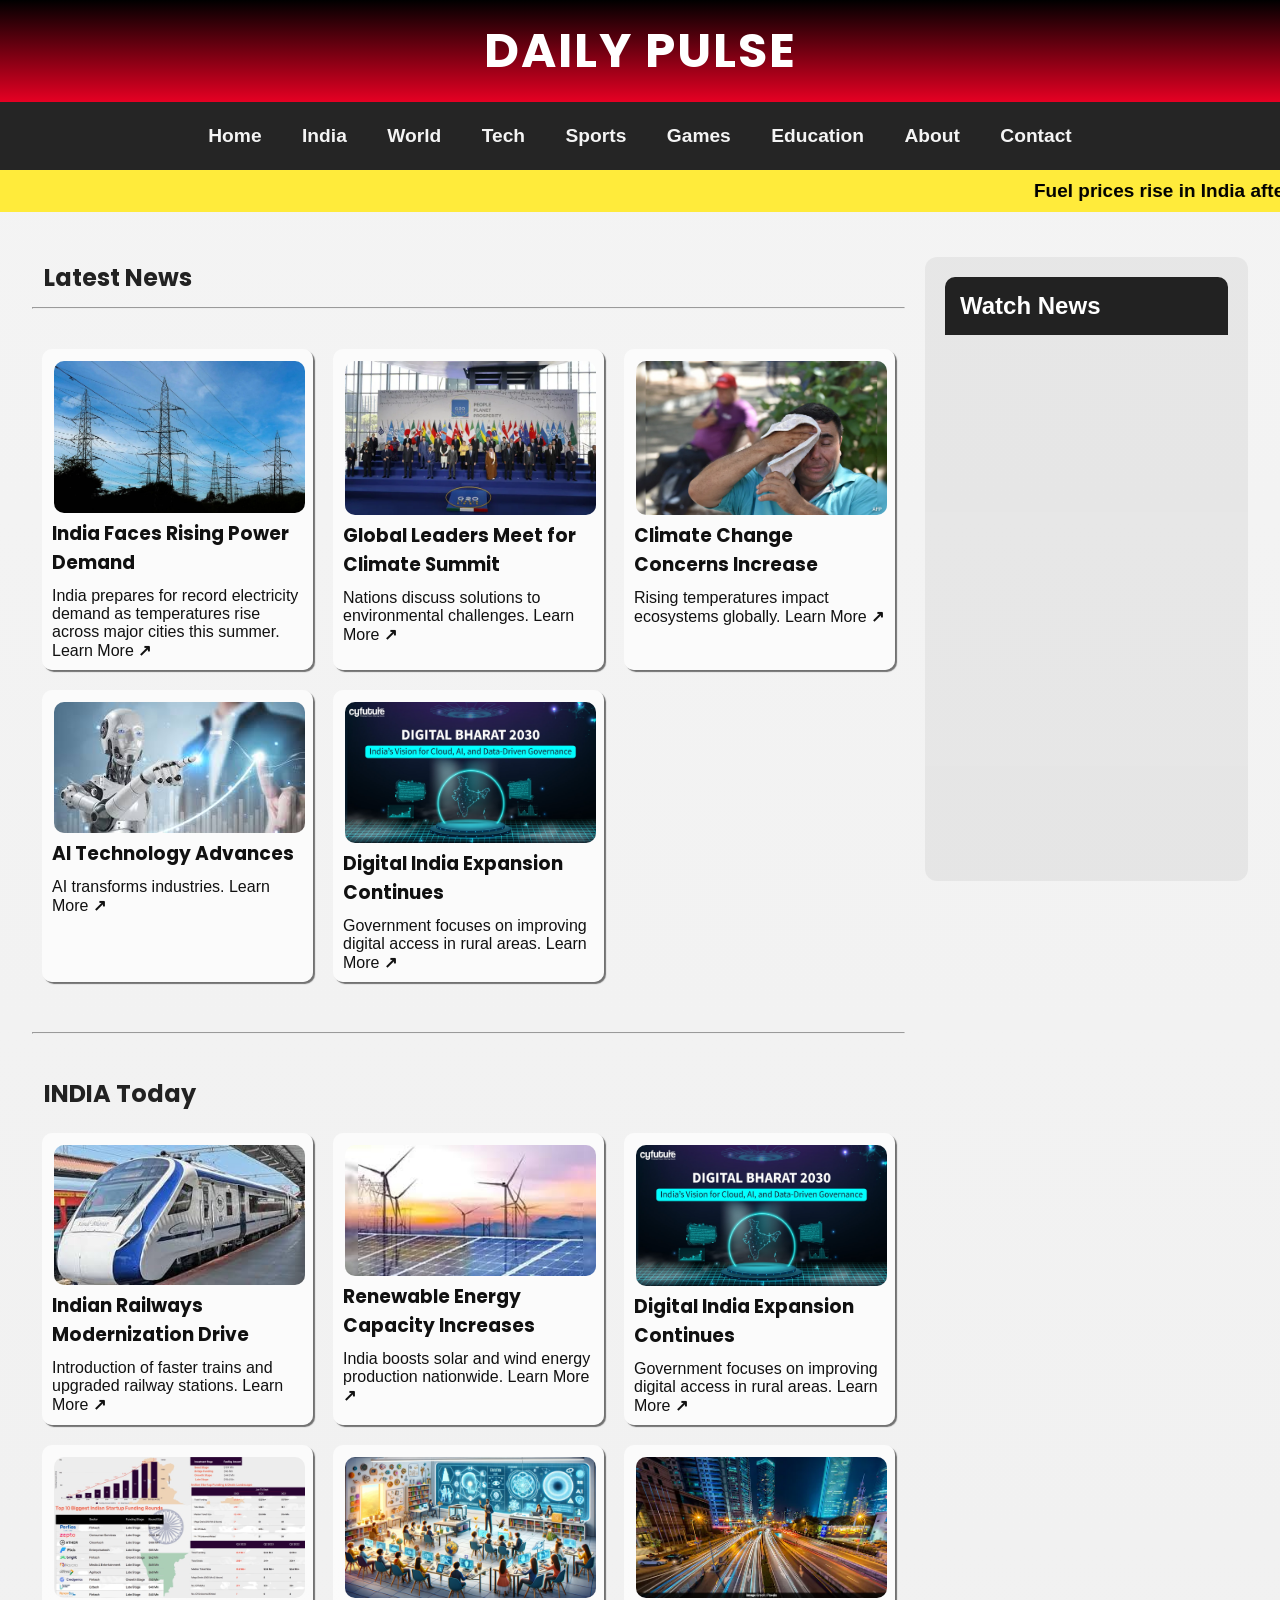
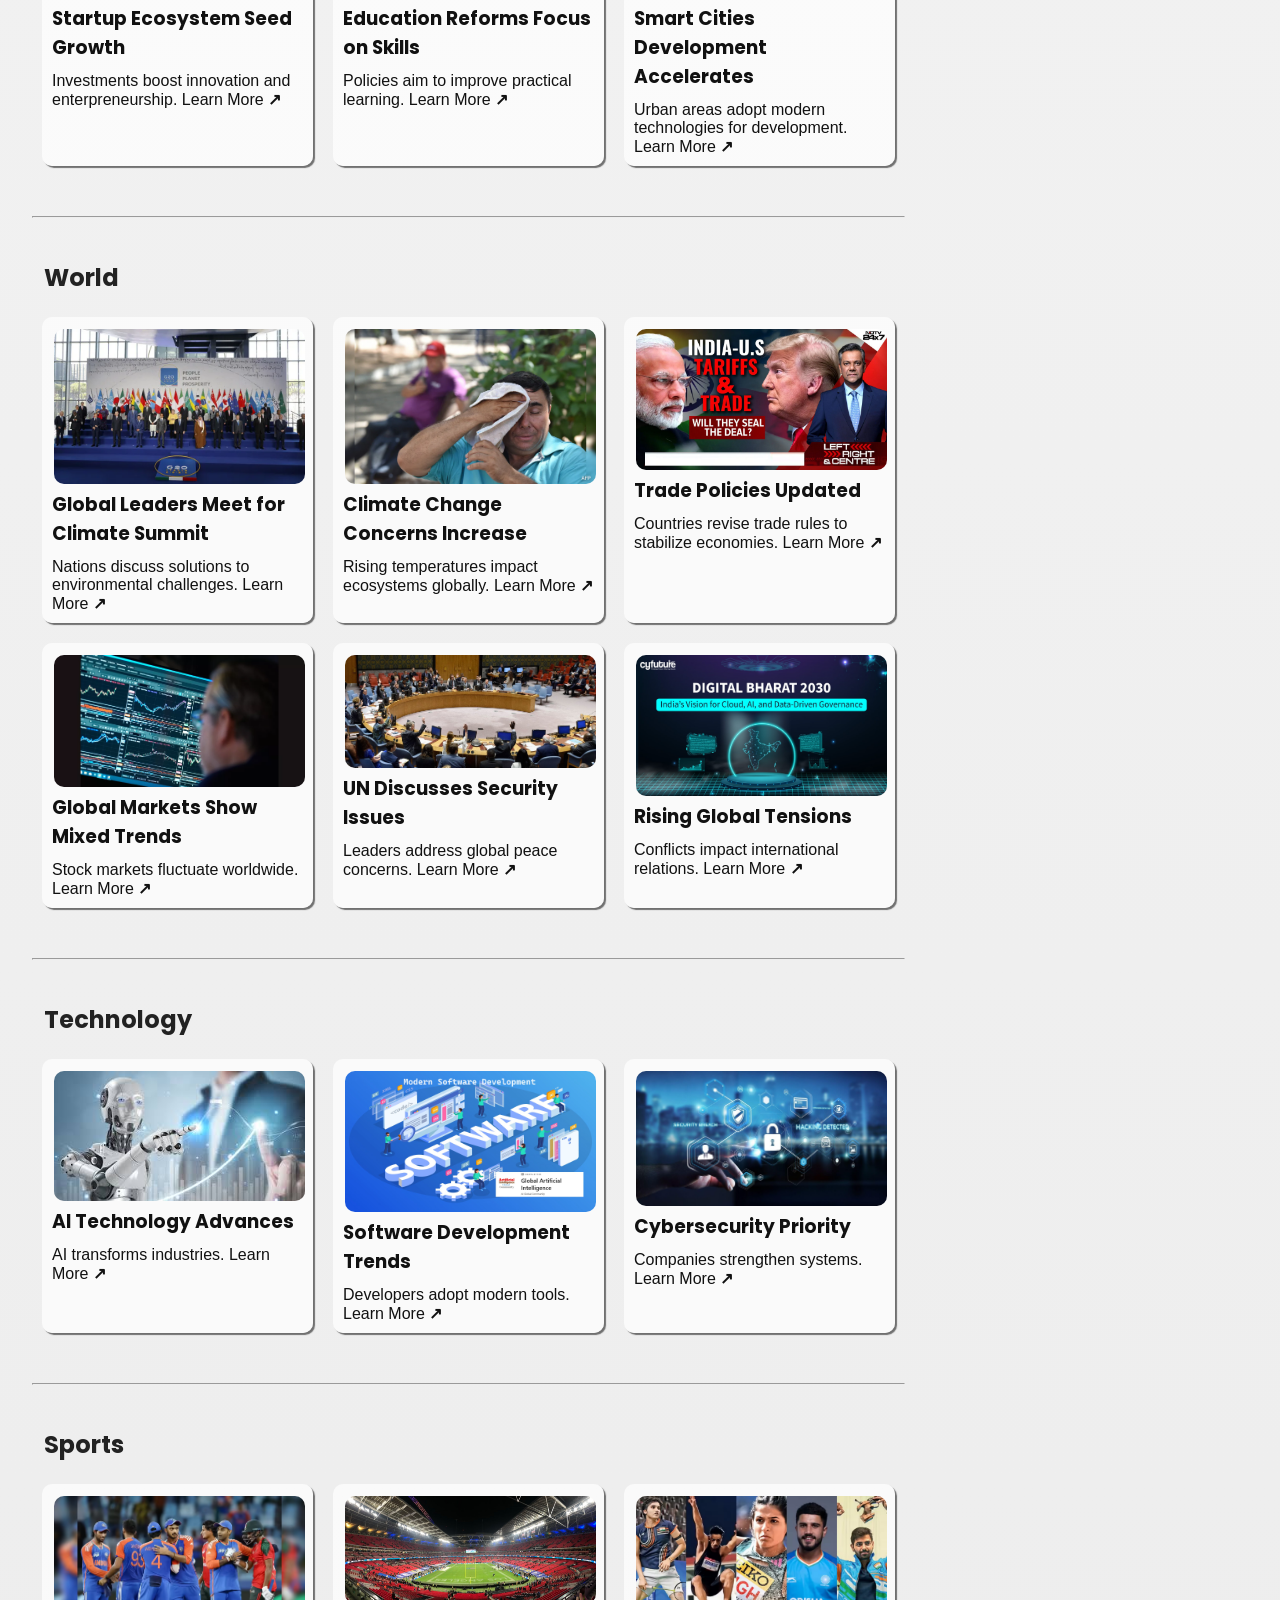
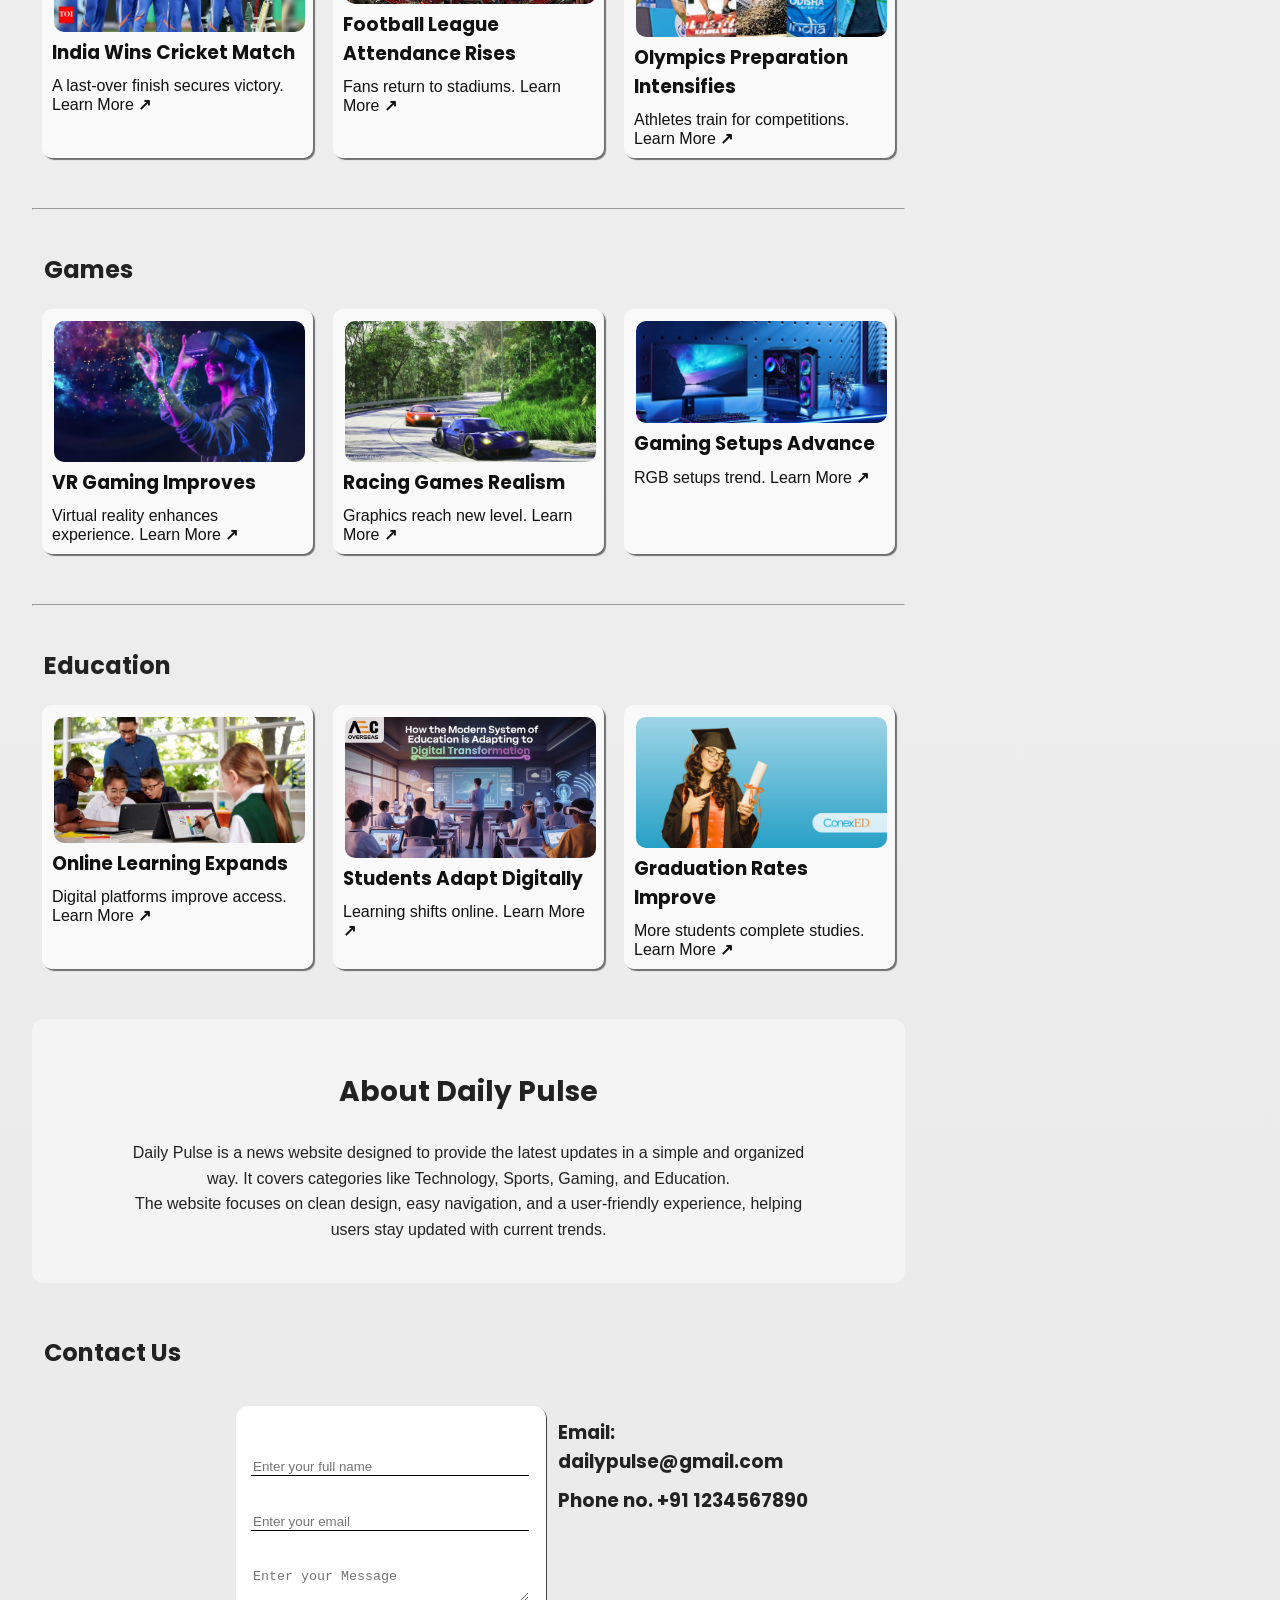
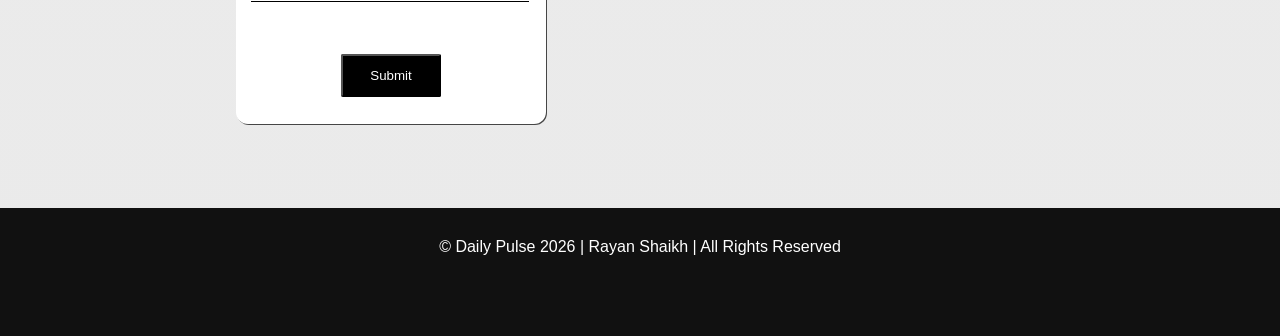
<file: index.html>
<!DOCTYPE html>
<html lang="en">

<head>
    <meta charset="UTF-8">
    <meta name="viewport" content="width=device-width, initial-scale=1.0">
    <title>Daily Pulse</title>
    <link href="https://fonts.googleapis.com/css2?family=Poppins:wght@400;600&display=swap" rel="stylesheet">
    <link rel="icon" type="image/png" href="favicon.png">
    <link rel="stylesheet" href="style.css">
</head>

<body>
    <header>
        <h1>Daily Pulse</h1>
    </header>
    <nav>
        <a href="index.html">Home</a>
        <a href="#India">India</a>
        <a href="#World">World</a>
        <a href="#Tech">Tech</a>
        <a href="#Sports">Sports</a>
        <a href="#Games">Games</a>
        <a href="#Education">Education</a>
        <a href="#About">About</a>
        <a href="#Contact">Contact</a>
    </nav>
    <marquee behavior="scroll" direction="left" scrollamount="7">
        Fuel prices rise in India after private retailer hike | PM Modi to inaugurate Noida International Airport |
        India prepares for high power demand amid summer heat | Middle East tensions escalate affecting global oil
        prices | Indian Sailing League launches in Shillong
    </marquee>
    <main>
        <div class="container">
            <div class="sections">
                <h2>Latest News</h2>
                <hr id="Home">
                <section id="Home">
                    <div class="newscard">
                        <a
                            href="https://www.ndtv.com/india-news/heatwaves-drove-1-3rd-of-rise-in-indias-power-demand-during-2024-summer-report-8112627">
                            <img src="ind1.jpg" alt="news1">
                            <h3>India Faces Rising Power Demand</h3>
                            <p>India prepares for record electricity demand as temperatures rise across major cities
                                this
                                summer. Learn More <b>↗</b></p>
                        </a>
                    </div>
                    <div class="newscard">
                        <a href="https://www.ndtv.com/topic/world-leaders-climate-summit">
                            <img src="world1.webp" alt="news1">
                            <h3>Global Leaders Meet for Climate Summit</h3>
                            <p>Nations discuss solutions to environmental challenges. Learn More <b>↗</b></p>
                        </a>
                    </div>
                    <div class="newscard">
                        <a
                            href="https://www.ndtv.com/world-news/heat-not-floods-may-become-climate-changes-biggest-killer-climate-impact-lab-mortality-report-11264040">
                            <img src="world2.webp" alt="news1">
                            <h3>Climate Change Concerns Increase</h3>
                            <p>Rising temperatures impact ecosystems globally. Learn More <b>↗</b></p>
                        </a>
                    </div>
                    <div class="newscard">
                        <a
                            href="https://www.thehindu.com/business/smarter-faster-stronger-how-ai-is-transforming-manufacturing/article69801104.ece">
                            <img src="tech1.jpg" alt="">
                            <h3>AI Technology Advances</h3>
                            <p>AI transforms industries. Learn More <b>↗</b></p>
                        </a>
                    </div>


                    <div class="newscard">
                        <a
                            href="https://www.ndtv.com/india-news/india-highlights-role-of-digital-tools-in-advancing-human-rights-at-un-sibi-george-secretary-west-in-external-affairs-ministry-11204562">
                            <img src="ind6.jpg" alt="news1">
                            <h3>Digital India Expansion Continues</h3>
                            <p>Government focuses on improving digital access in rural areas. Learn More <b>↗</b></p>
                        </a>
                    </div>

                </section>
                <hr id="India">
                <h2>INDIA Today</h2>
                <section id="India">
                    <div class="newscard">
                        <a
                            href="https://www.ndtv.com/india-news/railways-undergo-massive-modernisation-with-35-000-km-of-new-tracks-minister-9458286">
                            <img src="ind4.jpg" alt="news1">
                            <h3>Indian Railways Modernization Drive</h3>
                            <p>Introduction of faster trains and upgraded railway stations. Learn More <b>↗</b></p>
                        </a>
                    </div>
                    <div class="newscard">
                        <a
                            href="https://www.ndtv.com/india-news/india-raises-climate-ambition-47-emissions-cut-60-clean-energy-by-2035-11267555">
                            <img src="ind5.jpg" alt="news1">
                            <h3>Renewable Energy Capacity Increases</h3>
                            <p>India boosts solar and wind energy production nationwide. Learn More <b>↗</b></p>
                        </a>
                    </div>
                    <div class="newscard">
                        <a
                            href="https://www.ndtv.com/india-news/india-highlights-role-of-digital-tools-in-advancing-human-rights-at-un-sibi-george-secretary-west-in-external-affairs-ministry-11204562">
                            <img src="ind6.jpg.jpeg" alt="news1">
                            <h3>Digital India Expansion Continues</h3>
                            <p>Government focuses on improving digital access in rural areas. Learn More <b>↗</b></p>
                        </a>
                    </div>
                    <div class="newscard">
                        <a
                            href="https://www.ndtvprofit.com/economy/indias-goal-is-to-lead-the-world-in-startup-trends-in-coming-years-pm-modi-10764185">
                            <img src="ind7.jpg.jpeg" alt="news1">
                            <h3>Startup Ecosystem Seed Growth</h3>
                            <p>Investments boost innovation and enterpreneurship. Learn More <b>↗</b></p>
                        </a>
                    </div>
                    <div class="newscard">
                        <a
                            href="https://www.ndtv.com/education/yearendereducationstories2025-cbse-reforms-2025-how-these-key-changes-will-redefine-student-learning-9756891">
                            <img src="ind8.png" alt="news1">
                            <h3>Education Reforms Focus on Skills</h3>
                            <p>Policies aim to improve practical learning. Learn More <b>↗</b></p>
                        </a>
                    </div>
                    <div class="newscard">
                        <a href="">
                            <img src="ind9.webp" alt="news1">
                            <h3>Smart Cities Development Accelerates</h3>
                            <p>Urban areas adopt modern technologies for development. Learn More <b>↗</b></p>
                        </a>
                    </div>
                </section>
                <hr id="World">
                <h2>World</h2>
                <section id="World">
                    <div class="newscard">
                        <a href="https://www.ndtv.com/topic/world-leaders-climate-summit">
                            <img src="world1.webp" alt="news1">
                            <h3>Global Leaders Meet for Climate Summit</h3>
                            <p>Nations discuss solutions to environmental challenges. Learn More <b>↗</b></p>
                        </a>
                    </div>
                    <div class="newscard">
                        <a
                            href="https://www.ndtv.com/world-news/heat-not-floods-may-become-climate-changes-biggest-killer-climate-impact-lab-mortality-report-11264040">
                            <img src="world2.webp" alt="news1">
                            <h3>Climate Change Concerns Increase</h3>
                            <p>Rising temperatures impact ecosystems globally. Learn More <b>↗</b></p>
                        </a>
                    </div>
                    <div class="newscard">
                        <a href="https://www.ndtv.com/topic/trade">
                            <img src="world3.webp" alt="news1">
                            <h3>Trade Policies Updated</h3>
                            <p> Countries revise trade rules to stabilize economies. Learn More <b>↗</b></p>
                        </a>
                    </div>
                    <div class="newscard">
                        <a href="https://economictimes.indiatimes.com/markets/global-markets">
                            <img src="world4.webp" alt="news1">
                            <h3>Global Markets Show Mixed Trends</h3>
                            <p> Stock markets fluctuate worldwide. Learn More <b>↗</b></p>
                        </a>
                    </div>
                    <div class="newscard">
                        <a href="https://www.un.org/en/global-issues/peace-and-security">
                            <img src="world5.jpg" alt="news1">
                            <h3>UN Discusses Security Issues</h3>
                            <p> Leaders address global peace concerns. Learn More <b>↗</b></p>
                        </a>
                    </div>
                    <div class="newscard">
                        <a href="https://www.aljazeera.com/tag/conflict/">
                            <img src="ind6.jpg" alt="news1">
                            <h3>Rising Global Tensions</h3>
                            <p>Conflicts impact international relations. Learn More <b>↗</b></p>
                        </a>
                    </div>
                </section>
                <hr id="Tech">
                <h2>Technology</h2>
                <section id="Tech">
                    <div class="newscard">
                        <a
                            href="https://www.thehindu.com/business/smarter-faster-stronger-how-ai-is-transforming-manufacturing/article69801104.ece">
                            <img src="tech1.jpg" alt="">
                            <h3>AI Technology Advances</h3>
                            <p>AI transforms industries. Learn More <b>↗</b></p>
                        </a>
                    </div>
                    <div class="newscard">
                        <a
                            href="https://ourcodeworld.com/articles/read/2878/modern-software-development-trends-and-tools">
                            <img src="tech2.jpg" alt="">
                            <h3>Software Development Trends</h3>
                            <p>Developers adopt modern tools. Learn More <b>↗</b></p>
                        </a>
                    </div>
                    <div class="newscard">
                        <a
                            href="https://www.expresscomputer.in/news/ai-and-cloud-security-emerge-as-the-top-cybersecurity-investment-priority-for-companies-in-a-shifting-risk-landscape-pwc/129558/">
                            <img src="tech3.jpg" alt="">
                            <h3>Cybersecurity Priority</h3>
                            <p>Companies strengthen systems. Learn More <b>↗</b></p>
                        </a>
                    </div>
                </section>
                <hr id="Sports">
                <h2>Sports</h2>
                <section id="Tech">
                    <div class="newscard">
                        <a
                            href="https://www.icc-cricket.com/tournaments/mens-t20-world-cup-2026/news/live-india-new-zealand-chase-world-cup-glory">
                            <img src="sports.avif" alt="">
                            <h3>India Wins Cricket Match</h3>
                            <p>A last-over finish secures victory. Learn More <b>↗</b></p>
                        </a>
                    </div>
                    <div class="newscard">
                        <a
                            href="https://www.espn.in/football/story/_/id/48332058/denver-summit-nwsl-record-attendance-crowd-washington-spirit-jeff-kassouf">
                            <img src="sports2.jpg" alt="">
                            <h3>Football League Attendance Rises</h3>
                            <p>Fans return to stadiums. Learn More <b>↗</b></p>
                        </a>
                    </div>
                    <div class="newscard">
                        <a
                            href="https://timesofindia.indiatimes.com/sports/more-sports/others/khelo-india-tribal-games-a-stepping-stone-to-olympic-dreams/articleshow/129729551.cms">
                            <img src="sports3.avif" alt="">
                            <h3>Olympics Preparation Intensifies</h3>
                            <p>Athletes train for competitions. Learn More <b>↗</b></p>
                        </a>
                    </div>
                </section>
                <hr id="Games">
                <h2>Games</h2>
                <section id="Games">
                    <div class="newscard">
                        <a href="https://www.bbc.com/news/articles/cx2w7064yzeo">
                            <img src="games1.webp" alt="">
                            <h3>VR Gaming Improves</h3>
                            <p>Virtual reality enhances experience. Learn More <b>↗</b></p>
                        </a>
                    </div>
                    <div class="newscard">
                        <a
                            href="https://www.nvidia.com/en-in/geforce/news/forza-horizon-6-screamer-subliminal-dlss-4-multi-frame-gen/">
                            <img src="games2.jpg" alt="">
                            <h3>Racing Games Realism</h3>
                            <p> Graphics reach new level. Learn More <b>↗</b></p>
                        </a>
                    </div>
                    <div class="newscard">
                        <a
                            href="https://www.leddictivelighting.com/blogs/news/why-are-gamers-obsessed-with-rgb-lights?srsltid=AfmBOooMQzwI6cX5UcdYhINVVAcuQ4AhKjitUCWSh52nJi6oeK_e_71S">
                            <img src="games3.webp" alt="">
                            <h3>Gaming Setups Advance</h3>
                            <p>RGB setups trend. Learn More <b>↗</b></p>
                        </a>
                    </div>
                </section>
                <hr id="Education">
                <h2>Education</h2>
                <section id="Education">
                    <div class="newscard">
                        <a
                            href="https://educationpost.in/news/education/current-affairs/social-issues/education-sector-sees-push-for-digital-learning-expansion">
                            <img src="edu.avif" alt="">
                            <h3>Online Learning Expands</h3>
                            <p>Digital platforms improve access. Learn More <b>↗</b></p>
                        </a>
                    </div>
                    <div class="newscard">
                        <a
                            href="http://news18.com/education-career/sweden-bring-printed-textbooks-back-why-digital-learning-could-be-a-challenge-ws-e-10000609.html">
                            <img src="edu.webp" alt="">
                            <h3>Students Adapt Digitally</h3>
                            <p> Learning shifts online. Learn More <b>↗</b></p>
                        </a>
                    </div>
                    <div class="newscard">
                        <a href="https://www.peer-center.org/research/graduation-rates-for-graduate-school">
                            <img src="edu.png" alt="">
                            <h3>Graduation Rates Improve</h3>
                            <p>More students complete studies. Learn More <b>↗</b></p>
                        </a>
                    </div>
                </section>
                              <section id="About">
                    <h2>About Daily Pulse</h2>
                    <p>
                        Daily Pulse is a news website designed to provide the latest updates in a simple and organized
                        way.
                        It covers categories like Technology, Sports, Gaming, and Education.
                    </p>
                    <p>
                        The website focuses on clean design, easy navigation, and a user-friendly experience,
                        helping users stay updated with current trends.
                    </p>
                </section>
                <section id="Contact">
                    <h2>Contact Us</h2>
                    <div class="contact-container">
                        <div class="form1">
                            <form>
                                <br><br>
                                <input class="input" type="text" required placeholder="Enter your full name"><br><br><br>

                                
                                <input class="input" type="email" required placeholder="Enter your email"><br><br><br>

                            
                                <textarea class="input" required placeholder="Enter your Message"></textarea><br><br><br>
                                <center>
                                    <button type="submit" class="submit-btn">Submit</button>
                                </center>
                            </form>
                        </div>
                        <div class="form2">
                            <h3>
                                Email: dailypulse@gmail.com
                            </h3>
                            <h3>Phone no. +91 1234567890</h3>
                        </div>
                    </div>
                </section>
            </div>
            <aside>
                <iframe src="aside.html" frameborder="0">
                    <p>Watch News Learn More <b>↗</b></p>
                </iframe>
            </aside>
        </div>
    </main>
    <footer>
        &copy; Daily Pulse 2026 | Rayan Shaikh | All Rights Reserved
    </footer>
</body>

</html>
</file>
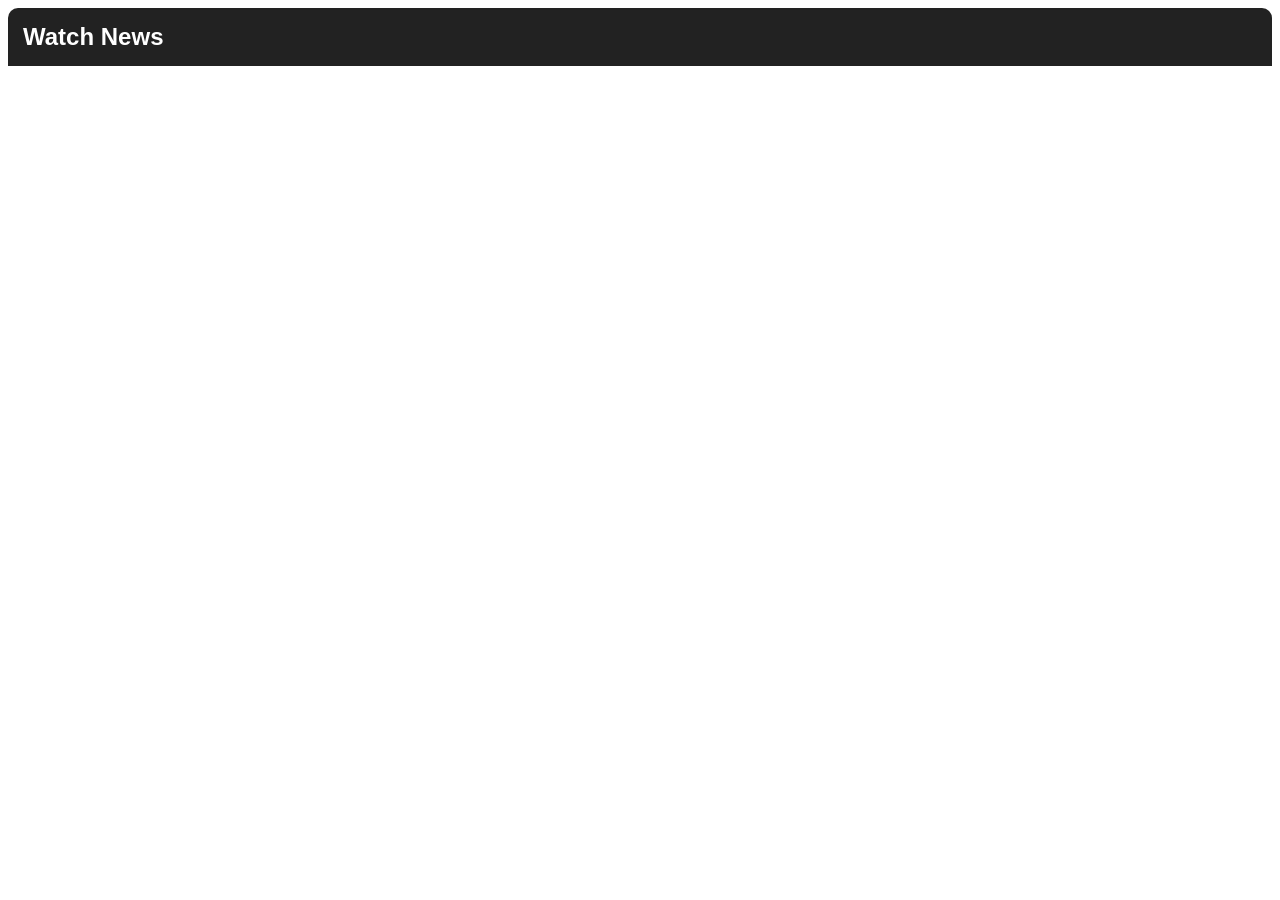
<file: aside.html>
<!DOCTYPE html>
<html lang="en">

<head>
    <meta charset="UTF-8">
    <meta name="viewport" content="width=device-width, initial-scale=1.0">
    <title>Document</title>
    <style>
        body {
            font-family: 'Segoe UI', Tahoma, Geneva, Verdana, sans-serif;
        }

        .sidebar {
            margin-bottom: 15px;
            width: 300px;
        }

        .sidebar iframe {
            width: 100%;
        }

        iframe {
            border-radius: 12px;
            margin: 8px;
        }
        h2{
            padding: 15px;
            margin: 0px;
            border-top-left-radius: 10px;
            border-top-right-radius: 10px;
            position: sticky;
            top: 0;
            z-index: 1000;
            background-color: #222222;
            color: white;
        }
    </style>
</head>

<body>
    <h2>Watch News</h2>
    <div class="sidebar">
        <iframe width="520" src="https://www.youtube.com/embed/TGFkuH7GRX8?si=YQVs26ZibEmwj5wZ"
            title="YouTube video player" frameborder="0"
            allow="accelerometer; autoplay; clipboard-write; encrypted-media; gyroscope; picture-in-picture; web-share"
            referrerpolicy="strict-origin-when-cross-origin" allowfullscreen></iframe>
        <iframe width="520" src="https://www.youtube.com/embed/s232MVK6qqA?si=6X2gjZQmUH-YcwCJ"
            title="YouTube video player" frameborder="0"
            allow="accelerometer; autoplay; clipboard-write; encrypted-media; gyroscope; picture-in-picture; web-share"
            referrerpolicy="strict-origin-when-cross-origin" allowfullscreen></iframe>
        <iframe width="520" src="https://www.youtube.com/embed/nofrB32FXns?si=bzNr3eZf3NBPQ9VP"
            title="YouTube video player" frameborder="0"
            allow="accelerometer; autoplay; clipboard-write; encrypted-media; gyroscope; picture-in-picture; web-share"
            referrerpolicy="strict-origin-when-cross-origin" allowfullscreen></iframe>
        <iframe width="520" src="https://www.youtube.com/embed/pu5T54I9wso?si=x6pTAxJk5UqZPcjE"
            title="YouTube video player" frameborder="0"
            allow="accelerometer; autoplay; clipboard-write; encrypted-media; gyroscope; picture-in-picture; web-share"
            referrerpolicy="strict-origin-when-cross-origin" allowfullscreen></iframe>
    </div>
</body>

</html>
</file>
<file: style.css>
* {
    margin: 0px;
}

html {
    scroll-behavior: smooth;
}

body {
    background: linear-gradient(#f4f4f4, #eaeaea);
    font-family: 'Segoe UI', Tahoma, Geneva, Verdana, sans-serif;
}

header {
    background: linear-gradient(#000000, #e60023);
    color: #ffffff;
    padding: 15px;
}

header h1 {
    text-transform: uppercase;
    letter-spacing: 2px;
}

h1 {
    text-align: center;
    font-size: xxx-large;
    font-weight: bold;
}

h1,
h2,
h3 {
    font-family: 'Poppins', 'Segoe UI', sans-serif;
}

hr {
    margin-bottom: 30px;
}

main {
    color: #222222;
    padding: 12px;
}

.container {
    display: flex;
    align-items: flex-start;
    justify-content: space-between;
    gap: 20px;
    padding: 20px;
}

.container h2 {
    padding: 12px;
}

nav {
    background-color: #252525;
    color: #ffffff;
    text-align: center;
    padding: 5px;
    position: sticky;
    top: 0;
    z-index: 1000;
}

nav a {
    text-decoration: none;
    color: #f4f4f4;
    font-size: larger;
    padding: 18px;
    display: inline-block;
    transition: 0.3s;
    font-weight: bold;
}

nav a:hover {
    color: yellow;
    transform: scale(1.1);
}

nav:hover {
    color: #e3e3e3;
}

marquee {
    background-color: #ffeb3b;
    color: #000000;
    font-size: 19px;
    font-weight: bold;
    padding: 10px;
}

.sections {
    width: 73%;
}

section {
    margin-bottom: 40px;

}

section h2 {
    margin-bottom: 10px;
}

#Home,
#India,
#World,
#Tech,
#Education,
#Sports,
#Games {
    display: grid;
    grid-template-columns: repeat(3, 1fr);
}

#About {
  padding: 40px;
  background-color: #f4f4f4;
  text-align: center;
  border-radius: 12px;
}

#About h2 {
  font-size: 28px;
  margin-bottom: 15px;
}

#About p {
  font-size: 16px;
  max-width: 700px;
  margin: auto;
  line-height: 1.6;
}
.contact-section {
    padding: 40px 20px;
    background-color: #f9f9f9;
}

.contact-section h2 {
    text-align: center;
    margin-bottom: 25px;
    font-size: 28px;
}

.contact-form {
    max-width: 500px;
    margin: auto;
}

.contact-form label {
    display: block;
    margin-bottom: 5px;
    font-weight: bold;
}

.contact-form input,
.contact-form textarea {
    width: 100%;
    padding: 10px;
    margin-bottom: 15px;
    border: 1px solid #ccc;
    border-radius: 5px;
    font-size: 15px;
}

.contact-form textarea {
    height: 100px;
    resize: none;
}

.contact-form input:focus,
.contact-form textarea:focus {
    border-color: #007BFF;
    outline: none;
}

.contact-section {
    border-top: 3px solid #007BFF;
}


.contact-container {
    /* background-color: rgba(254, 254, 254, 0.655); */
    padding: 12px;
    margin: 12px;
    display: flex;
    flex-direction: row;
    justify-content: space-between;
    border-radius: 12px;
}

form {
    
    padding: 15px;
    margin-left: 180px;
    background-color: #ffffff;
    box-shadow: 1px 1px rgb(70, 70, 70);
    border-radius: 12px;
    width: 280px;
    /* border: 1px #222222; */
    font-weight: bold;
    /* border: 1px solid rgb(44, 44, 44); */

}

.input{
    border: none;
    border-bottom: 1px solid #000;
    background: transparent;
    width: 98%;
}

.form2 {
    padding: 12px;
    margin-right: 40px;
}

aside {
    width: 25%;
    margin: 0px;
    margin-top: 9px;
    height: 600px;
    background-color: rgba(0, 0, 0, 0.05);
    padding: 12px;
    display: grid;
    grid-template-columns: repeat(1, 1fr);
    border-radius: 12px;
    position: sticky;
    top: 0;
}

.newscard {
    border-radius: 10px;
    box-shadow: 2px 2px 1px #11111192;
    background-color: rgba(255, 255, 255, 0.7);
    padding: 10px;
    align-items: center;
    margin: 10px;
    transition: 0.3s;
}

.newscard:hover {
    transform: scale(1.05);
}

.newscard img {
    width: 100%;
    height: auto;
    margin: 2px;
    border-radius: 10px;
}

iframe {
    width: 100%;
    height: 100%;
    border: none;
    border-radius: 12px;
    width: 100%;
    height: 600px;
}

footer {
    background-color: #111111;
    color: #ffffff;
    text-align: center;
    padding: 30px;
    padding-bottom: 80px;
}

h3 {
    padding-bottom: 10px;
}

a {
    text-decoration: none;
    color: #111111;
    transition: all 0.3s ease;
    display: inline-block;
}

a:hover {
    transform: scale(1.03);
}


button {
    background-color: black;
    color: white;
    padding: 12px;
    margin: 12px;
    text-align: center;
    border-radius: 2px;
    width: 100px;
}
@media (max-width:768px) {
    aside {
        display: none;
    }

    .container {
        display: grid;
        grid-template-columns: repeat(1, 1fr);
    }
}
</file>
